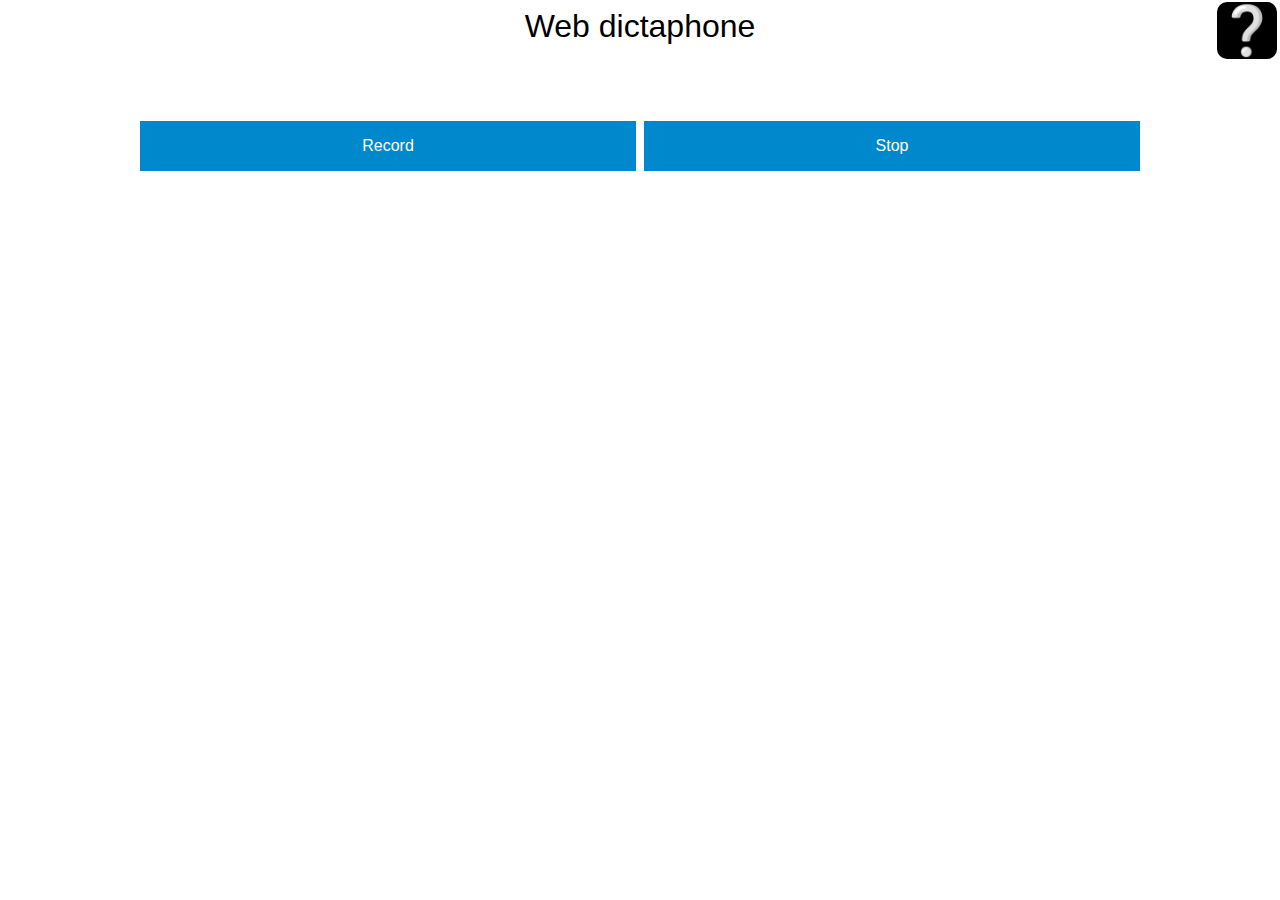
<file: v0.0.1/index.html>
<!DOCTYPE html>
<html lang="en-us">
  <head>
    <meta charset="utf-8">
    <meta name="viewport" content="width=device-width">
    <title>Web dictaphone</title>
    <link href="style.css" rel="stylesheet" type="text/css">
  </head>
  <body>

    <div class="wrapper">

      <header>
        <h1>Web dictaphone</h1>
      </header>

      <section class="main-controls">
        <canvas class="visualizer" height="60px"></canvas>
        <div id="buttons">
          <button class="record">Record</button>
          <button class="stop">Stop</button>
        </div>
      </section>

      <section class="sound-clips">


      </section>

    </div>

    <label for="toggle">❔</label>
    <input type="checkbox" id="toggle">
    <aside>
      <h2>Information</h2>

      <p>Web dictaphone is built using <a href="https://developer.mozilla.org/en-US/docs/Web/API/Navigator.getUserMedia">getUserMedia</a> and the <a href="https://developer.mozilla.org/en-US/docs/Web/API/MediaRecorder_API">MediaRecorder API</a>, which provides an easier way to capture Media streams.</p>

      <p>Icon courtesy of <a href="http://findicons.com/search/microphone">Find Icons</a>. Thanks to <a href="http://soledadpenades.com/">Sole</a> for the Oscilloscope code!</p>
    </aside>
    <script src="script.js"></script>

  </body>
</html>
</file>
<file: v0.0.1/style.css>
* {
  margin: 0;
  padding: 0;
  box-sizing: border-box;
}

html, body {
  height: 100%;
}

body {
  font-family: 'Helvetica Neue', Helvetica, Arial, sans-serif;
  font-size: 0.8rem;
}

.wrapper {
  height: 100%;
  display: flex;
  flex-direction: column;
}

h1, h2 {
  font-size: 2rem;
  text-align: center;
  font-weight: normal;
  padding: 0.5rem 0 0 0;
}

.main-controls {
  padding: 0.5rem 0;
}

canvas {
  display: block;
  margin-bottom: 0.5rem;
}

#buttons {
  display: flex;
  flex-direction: row;
  justify-content: space-between;
}

#buttons button {
  font-size: 1rem;
  padding: 1rem;
  width: calc(50% - 0.25rem);
}

button {
  font-size: 1rem;
  background: #0088cc;
  text-align: center;
  color: white;
  border: none;
  transition: all 0.2s;
  padding: 0.5rem;
}

button:hover, button:focus {
  box-shadow: inset 0px 0px 10px rgba(255, 255, 255, 1);
  background: #0ae;
}

button:active {
  box-shadow: inset 0px 0px 20px rgba(0,0,0,0.5);
  transform: translateY(2px);
}


/* Make the clips use as much space as possible, and
 * also show a scrollbar when there are too many clips to show
 * in the available space */
.sound-clips {
  flex: 1;
  overflow: auto;
}

section, article {
  display: block;
}

.clip {
  padding-bottom: 1rem;
}

audio {
  width: 100%;
  display: block;
  margin: 1rem auto 0.5rem;
}

.clip p {
  display: inline-block;
  font-size: 1rem;
}

.clip button {
  font-size: 1rem;
  float: right;
}

button.delete {
  background: #f00;
  padding: 0.5rem 0.75rem;
  font-size: 0.8rem;
}

/* Checkbox hack to control information box display */

label {
  font-size: 3rem;
  position: absolute;
  top: 2px;
  right: 3px;
  z-index: 5;
  cursor: pointer;
  background-color: black;
  border-radius: 10px;
}

input[type=checkbox] {
   position: absolute;
   top: -100px;
}

aside {
  position: fixed;
  top: 0;
  left: 0;
  width: 100%;
  height: 100%;
  transform: translateX(100%);
  transition: 0.3s all ease-out;
  background-color: #efefef;
  padding: 1rem;
}

aside p {
  font-size: 1.2rem;
  margin: 0.5rem 0;
}

aside a {
  color: #666;
}

/* Toggled State of information box */
input[type=checkbox]:checked ~ aside {
  transform: translateX(0);
}

/* Cursor when clip name is clicked over */

.clip p {
  cursor: pointer;
}

/* Adjustments for wider screens */
@media all and (min-width: 800px) {
  /* Don't take all the space as readability is lost when line length
     goes past a certain size */
  .wrapper {
    width: 90%;
    max-width: 1000px;
    margin: 0 auto;
  }
}
</file>
